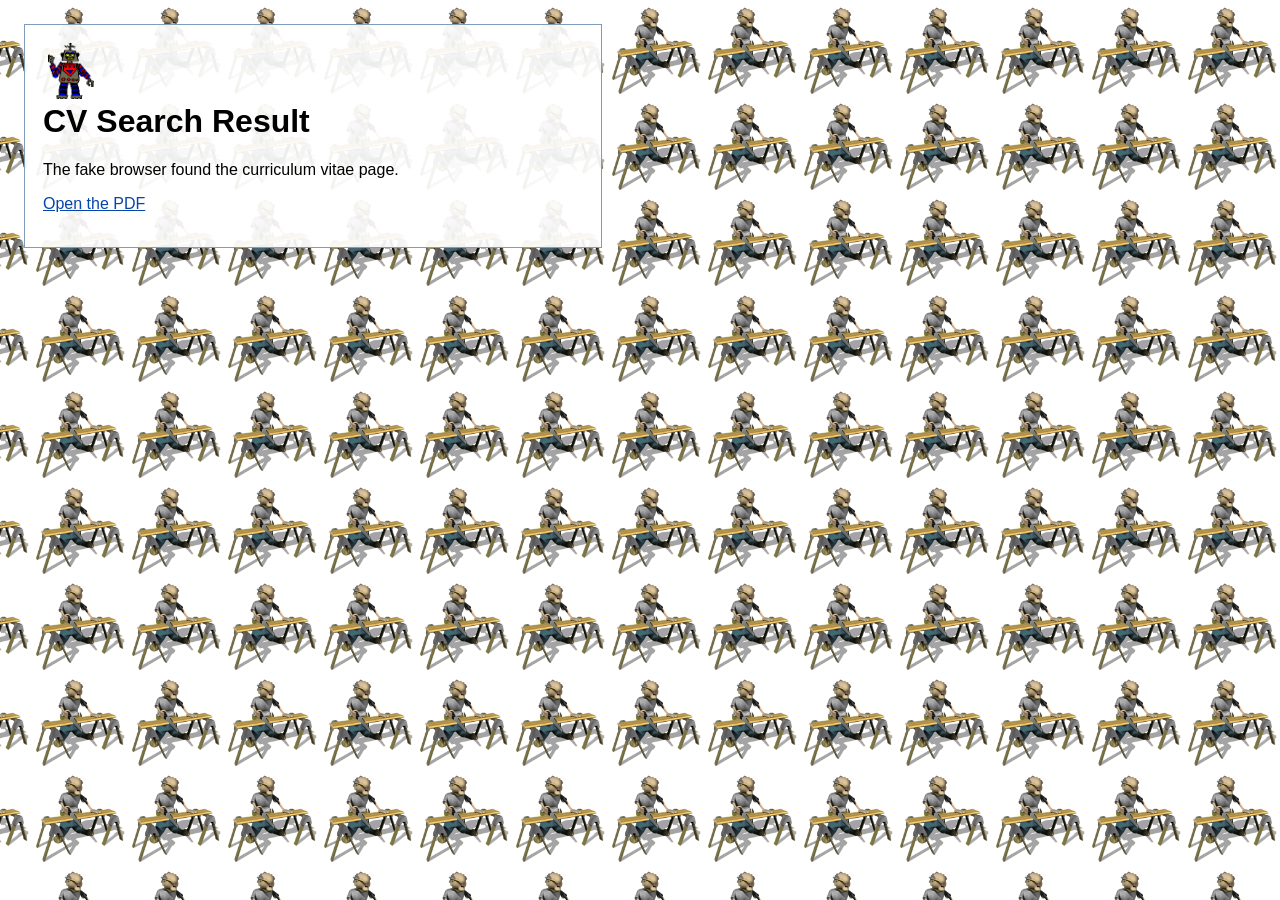
<file: internet/cv.html>
<!doctype html>
<html lang="en">
  <head>
    <meta charset="utf-8" />
    <meta name="viewport" content="width=device-width, initial-scale=1" />
    <title>CV Search Result</title>
    <style>
      body {
        margin: 0;
        font-family: Tahoma, Arial, sans-serif;
        background: #f6f4ec url("../res/images/constructing.gif") top right / 96px repeat;
      }

      main {
        padding: 24px;
      }

      .card {
        max-width: 540px;
        padding: 18px;
        background: rgba(255, 255, 255, 0.92);
        border: 1px solid #7f9db9;
      }

      h1 {
        margin-top: 0;
      }

      img {
        width: 56px;
        height: 56px;
        object-fit: contain;
      }

      a {
        color: #0645ad;
      }
    </style>
  </head>
  <body>
    <main>
      <div class="card">
        <img src="../res/images/robot.gif" alt="" />
        <h1>CV Search Result</h1>
        <p>The fake browser found the curriculum vitae page.</p>
        <p><a href="../folder/cv.pdf">Open the PDF</a></p>
      </div>
    </main>
  </body>
</html>
</file>
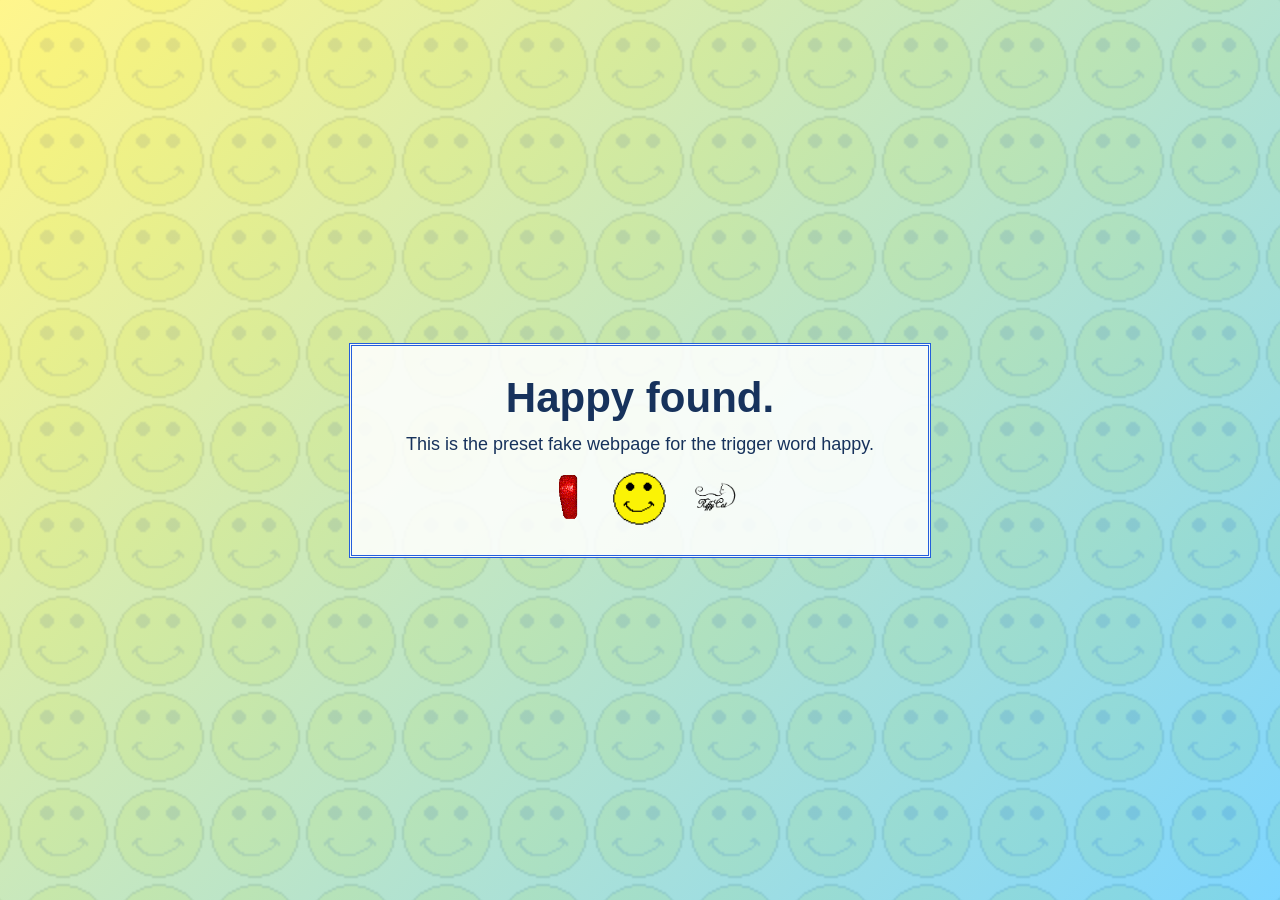
<file: internet/happy.html>
<!doctype html>
<html lang="en">
  <head>
    <meta charset="utf-8" />
    <meta name="viewport" content="width=device-width, initial-scale=1" />
    <title>Happy</title>
    <style>
      body {
        display: grid;
        min-height: 100vh;
        margin: 0;
        place-items: center;
        font-family: "Trebuchet MS", Tahoma, Arial, sans-serif;
        color: #17325c;
        background:
          linear-gradient(135deg, rgba(255, 245, 130, 0.92), rgba(115, 210, 255, 0.92)),
          url("../res/images/smile.gif") center / 96px repeat;
      }

      main {
        width: min(520px, calc(100vw - 40px));
        padding: 28px;
        text-align: center;
        background: rgba(255, 255, 255, 0.88);
        border: 3px double #245edb;
      }

      .gifs {
        display: flex;
        justify-content: center;
        gap: 14px;
        margin-top: 16px;
      }

      .gifs img {
        width: 56px;
        height: 56px;
        object-fit: contain;
      }

      h1 {
        margin: 0 0 12px;
        font-size: 42px;
      }

      p {
        margin: 0;
        font-size: 18px;
      }
    </style>
  </head>
  <body>
    <main>
      <h1>Happy found.</h1>
      <p>This is the preset fake webpage for the trigger word happy.</p>
      <div class="gifs" aria-hidden="true">
        <img src="../res/images/heart.gif" alt="" />
        <img src="../res/images/smile.gif" alt="" />
        <img src="../res/images/kittycat.gif" alt="" />
      </div>
    </main>
  </body>
</html>
</file>
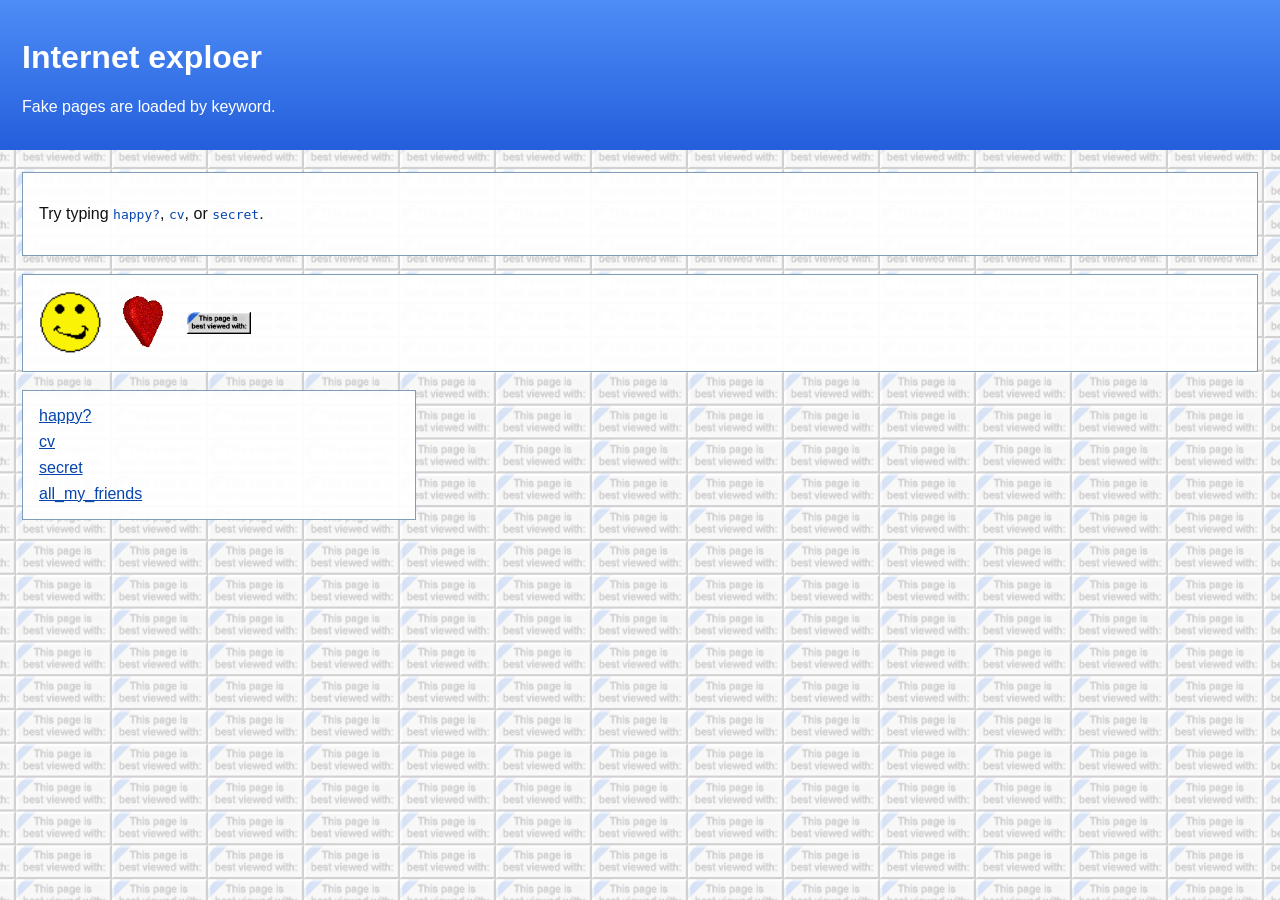
<file: internet/home.html>
<!doctype html>
<html lang="en">
  <head>
    <meta charset="utf-8" />
    <meta name="viewport" content="width=device-width, initial-scale=1" />
    <title>Fake Internet Home</title>
    <style>
      body {
        margin: 0;
        font-family: Tahoma, Arial, sans-serif;
        color: #111;
        background:
          linear-gradient(180deg, rgba(255, 255, 255, 0.82), rgba(255, 255, 255, 0.82)),
          url("../res/images/web.gif") center top / 96px repeat;
      }

      header {
        padding: 18px 22px;
        color: white;
        background: linear-gradient(#4d8df7, #245edb);
      }

      main {
        display: grid;
        gap: 18px;
        padding: 22px;
      }

      .panel {
        padding: 16px;
        background: rgba(255, 255, 255, 0.94);
        border: 1px solid #7f9db9;
      }

      .links {
        display: grid;
        gap: 8px;
        max-width: 360px;
      }

      .gifs {
        display: flex;
        flex-wrap: wrap;
        gap: 10px;
        align-items: center;
      }

      .gifs img {
        width: 64px;
        height: 64px;
        object-fit: contain;
      }

      a,
      code {
        color: #0645ad;
      }
    </style>
  </head>
  <body>
    <header>
      <h1>Internet exploer</h1>
      <p>Fake pages are loaded by keyword.</p>
    </header>
    <main>
      <div class="panel">
        <p>Try typing <code>happy?</code>, <code>cv</code>, or <code>secret</code>.</p>
      </div>
      <div class="panel gifs" aria-label="Internet gifs">
        <img src="../res/images/smile.gif" alt="smile" />
        <img src="../res/images/heart.gif" alt="heart" />
        <img src="../res/images/web.gif" alt="web" />
      </div>
      <div class="panel links">
        <a href="happy.html">happy?</a>
        <a href="cv.html">cv</a>
        <a href="secret.html">secret</a>
        <a href="all_my_friends.html">all_my_friends</a>
      </div>
    </main>
  </body>
</html>
</file>
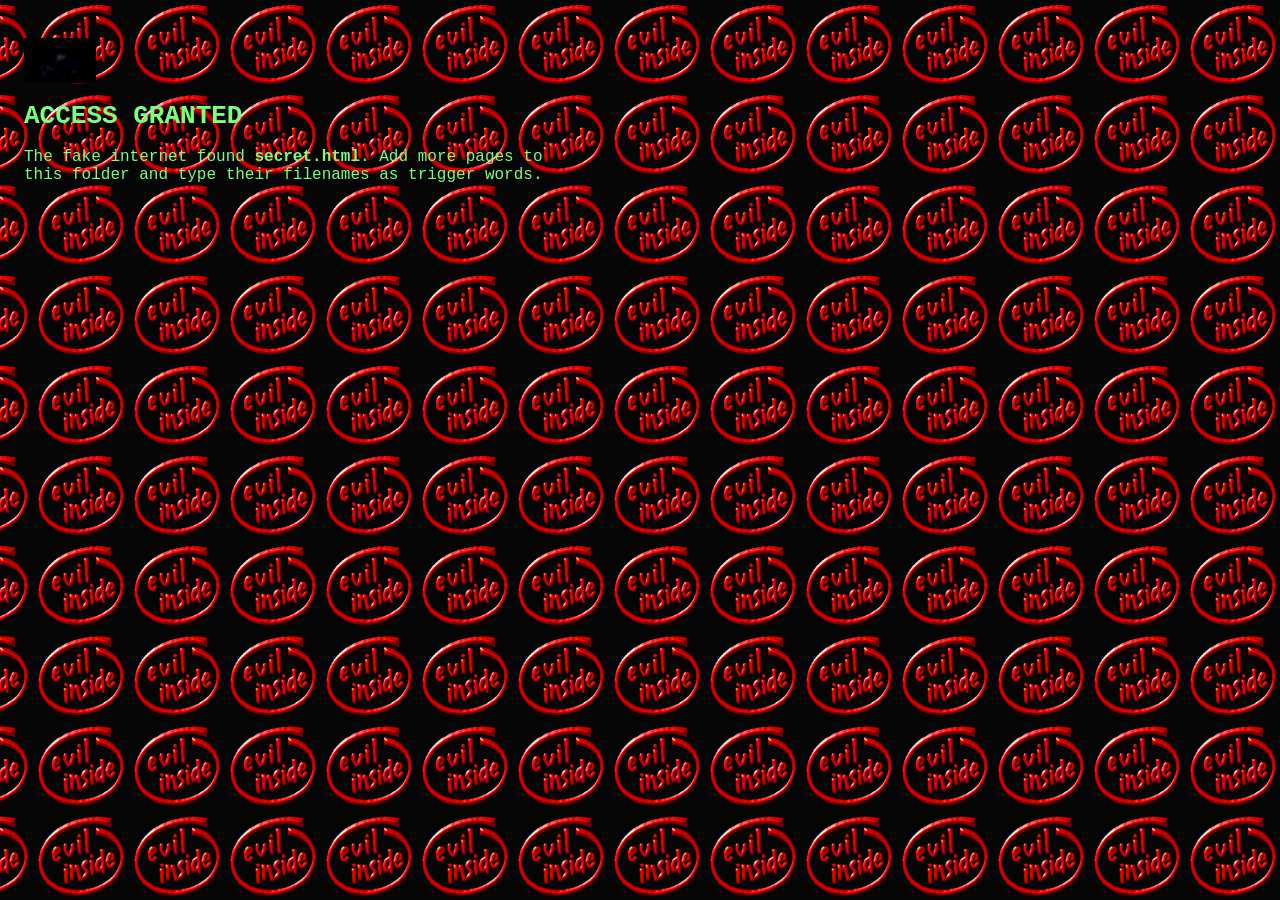
<file: internet/secret.html>
<!doctype html>
<html lang="en">
  <head>
    <meta charset="utf-8" />
    <meta name="viewport" content="width=device-width, initial-scale=1" />
    <title>Secret</title>
    <style>
      body {
        margin: 0;
        min-height: 100vh;
        font-family: "Courier New", monospace;
        color: #7cff7c;
        background: #050505 url("../res/images/evil.gif") top right / 96px repeat;
      }

      main {
        padding: 24px;
      }

      img {
        width: 72px;
        height: 72px;
        object-fit: contain;
      }

      h1 {
        margin-top: 0;
        font-size: 26px;
      }

      p {
        max-width: 56ch;
      }
    </style>
  </head>
  <body>
    <main>
      <img src="../res/images/skullfade.gif" alt="" />
      <h1>ACCESS GRANTED</h1>
      <p>
        The fake internet found <strong>secret.html</strong>. Add more pages to
        this folder and type their filenames as trigger words.
      </p>
    </main>
  </body>
</html>
</file>
